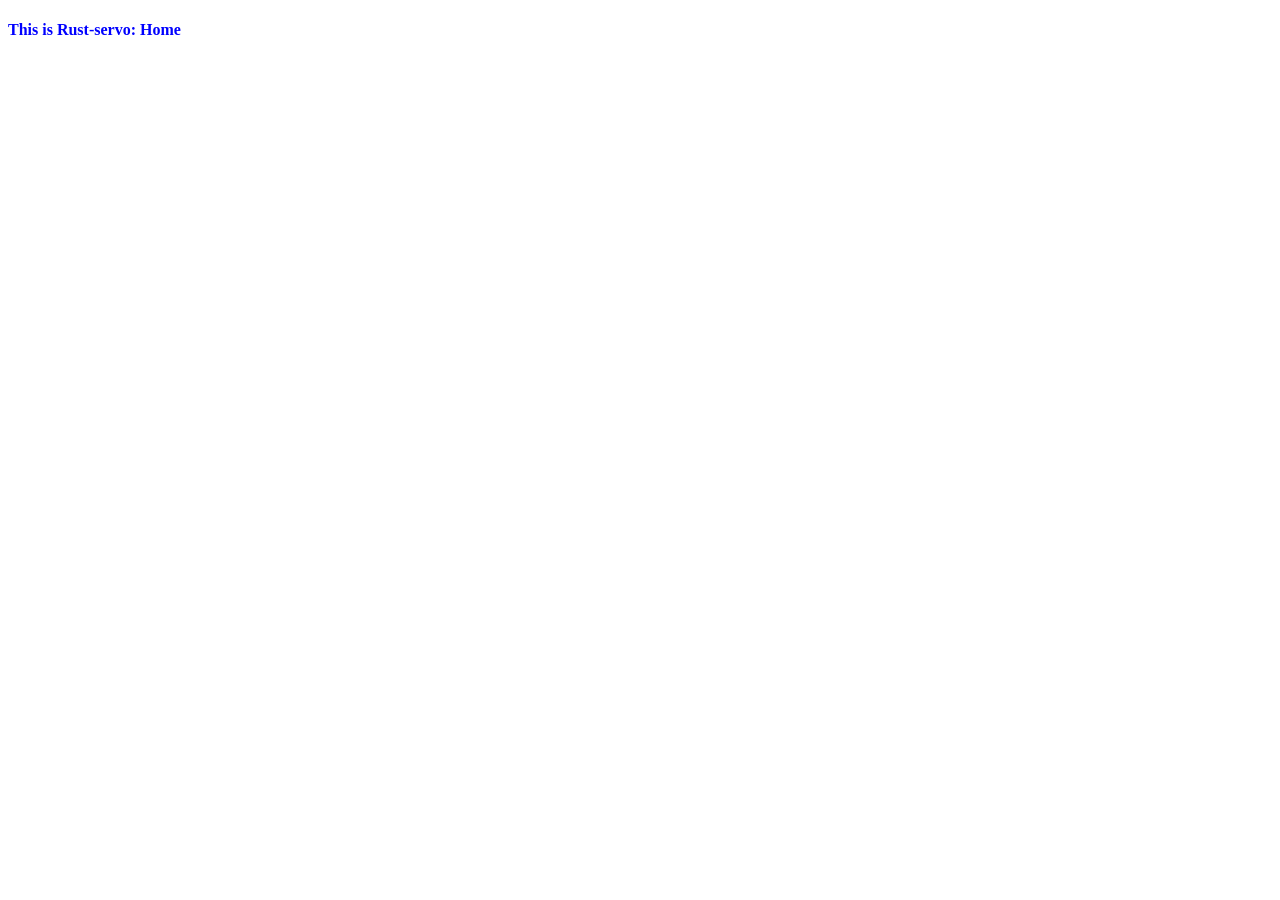
<file: public/index.html>
<!DOCTYPE html>
<html lang="en">

<head>
  <meta charset="UTF-8">
  <meta name="viewport" content="width=device-width, initial-scale=1.0">
  <title>Rust-servo * Home</title>
  <link rel="stylesheet" href="style.css" />
</head>

<body>
  <div>
    <h4> This is Rust-servo: Home</h4>
  </div>
</body>

</html>
</file>
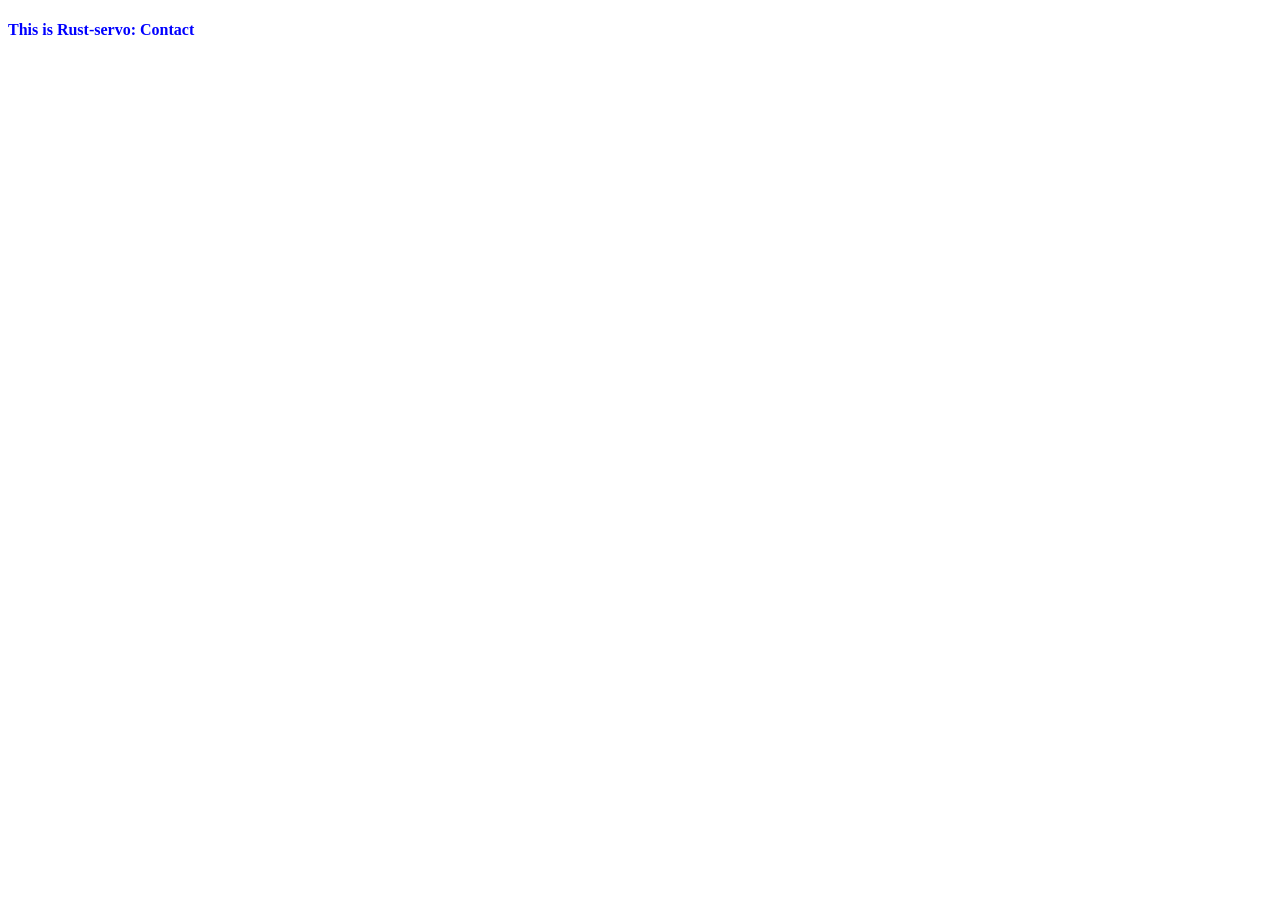
<file: public/contact.html>
<!DOCTYPE html>
<html lang="en">

<head>
  <meta charset="UTF-8">
  <meta name="viewport" content="width=device-width, initial-scale=1.0">
  <title>Rust-servo * Contact</title>
  <link rel="stylesheet" href="style.css" />
</head>

<body>
  <div>
    <h4> This is Rust-servo: Contact</h4>
  </div>
</body>

</html>
</file>
<file: public/style.css>
h4 {
  color: blue;
}
</file>
